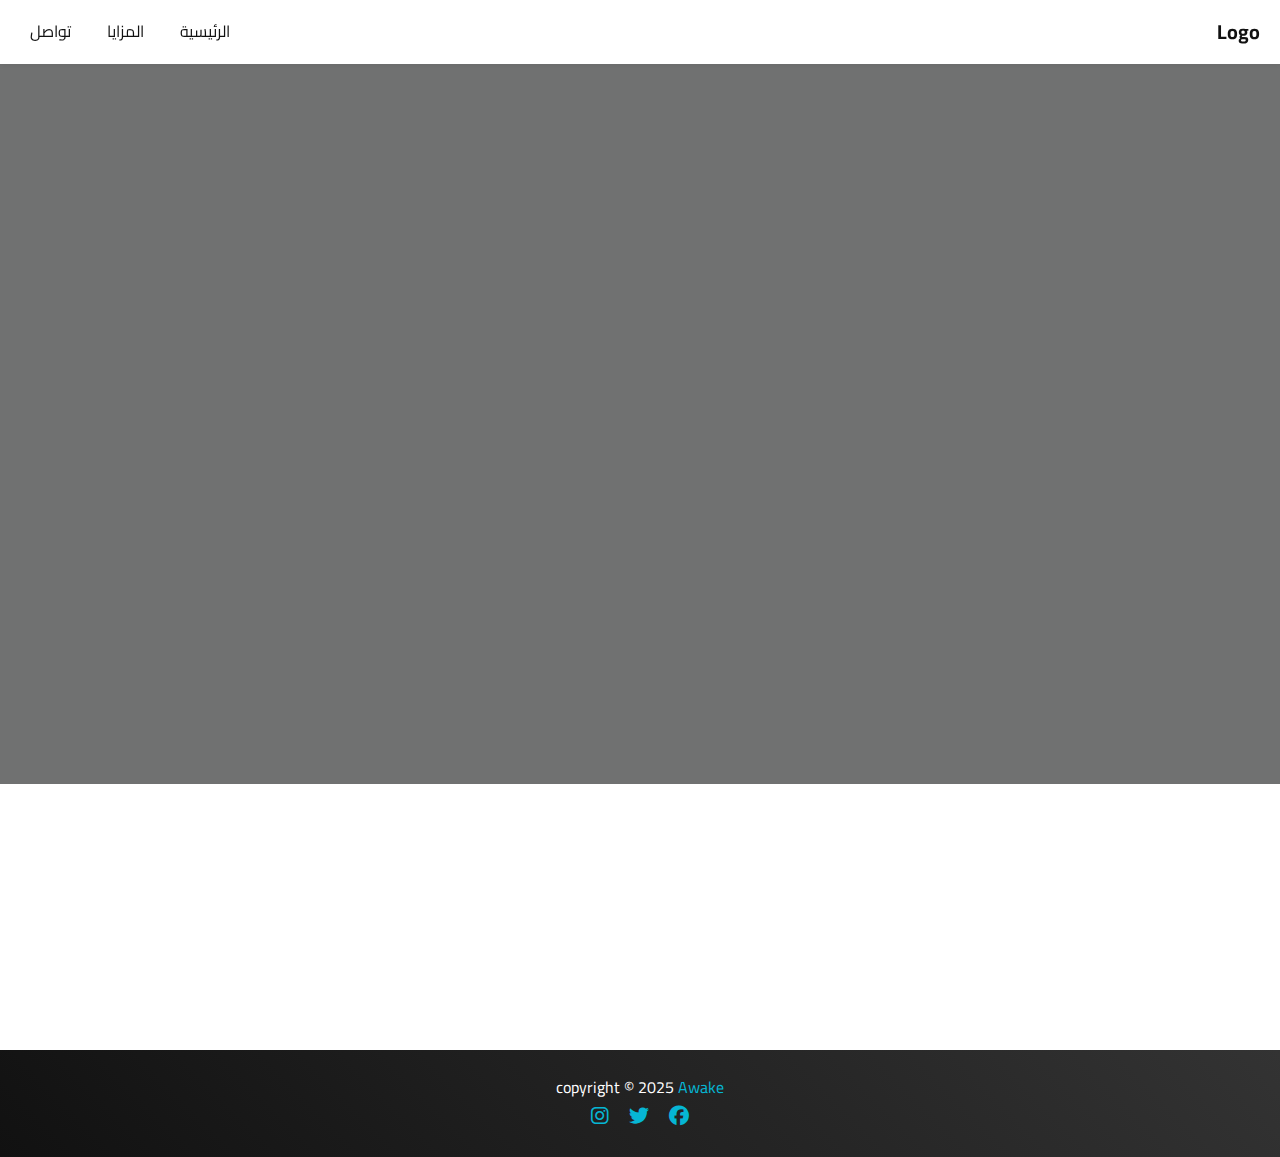
<file: index.html>
<!doctype html>
<html lang="ar" dir="rtl">
<head>
  <meta charset="utf-8">
  <meta name="viewport" content="width=device-width,initial-scale=1">
  <title>Landing Page</title>
  <!-- خط عربي عصري -->
  <link href="https://fonts.googleapis.com/css2?family=Cairo:wght@400;700&display=swap" rel="stylesheet">
  <!-- أيقونات -->
  <link rel="stylesheet" href="https://cdnjs.cloudflare.com/ajax/libs/font-awesome/6.4.0/css/all.min.css">

  <style>
    /* ====== Reset ====== */
    *{box-sizing:border-box;margin:0;padding:0}
    body{font-family:'Cairo',sans-serif;line-height:1.6;background:#f9fafb;color:#111}
    a{text-decoration:none;color:inherit}

    /* ====== Navbar ====== */
    .nav{display:flex;justify-content:space-between;align-items:center;padding:16px 20px;background:#fff;box-shadow:0 2px 5px rgba(0,0,0,.05);position:sticky;top:0;z-index:1000}
    .logo{font-weight:bold;font-size:20px}
    .nav-links{display:flex;gap:16px;list-style:none}
    .nav-links a{padding:8px 10px;border-radius:6px;transition:background .2s}
    .nav-links a:hover{background:#f3f4f6}

    /* ====== Hero ====== */
    .hero{
      background:url('https://images.unsplash.com/photo-1507525428034-b723cf961d3e') center/cover no-repeat;
      color:#fff;
      min-height:80vh;
      display:flex;align-items:center;justify-content:center;text-align:center;
      position:relative;padding:20px;
    }
    .hero::after{
      content:"";position:absolute;inset:0;background:rgba(0,0,0,0.55);
    }
    .hero-content{position:relative;z-index:1;max-width:700px}
    .hero h1{font-size:2.5rem;margin-bottom:10px}
    .hero p{margin-bottom:20px;font-size:1.1rem}
    .cta{
      display:inline-block;padding:14px 26px;border-radius:8px;
      background:linear-gradient(45deg,#2563eb,#06b6d4);
      color:#fff;font-weight:bold;transition:.3s;
    }
    .cta:hover{transform:scale(1.05);box-shadow:0 0 30px rgba(6,182,212,0.5)}

    /* ====== Features ====== */
    .features{padding:60px 20px;background:#fff}
    .grid-features{display:grid;gap:20px}
    .card{
      background:#f9fafb;padding:25px;border-radius:12px;
      box-shadow:0 2px 8px rgba(0,0,0,.05);text-align:center;
      transition:.3s;
    }
    .card i{font-size:30px;margin-bottom:10px;color:#2563eb}
    .card:hover{transform:translateY(-5px)}

    /* ====== Footer ====== */
    footer{
      background:linear-gradient(45deg,#111,#333);
      color:#fff;text-align:center;padding:25px;
    }
    .social a{margin:0 8px;font-size:20px;color:#06b6d4;transition:.2s}
    .social a:hover{color:#fff}

    /* ====== Responsiveness ====== */
    .grid-features{grid-template-columns:1fr}
    @media(min-width:768px){
      .grid-features{grid-template-columns:repeat(3,1fr)}
      .hero h1{font-size:3rem}
    }
    @media(min-width:1024px){
      .hero{padding:140px 80px}
      .hero h1{font-size:3.5rem}
    }

    /* ====== Animations ====== */
    html{scroll-behavior:smooth}
    .fade-in{opacity:0;transform:translateY(10px);animation:fadeIn .8s forwards}
    @keyframes fadeIn{to{opacity:1;transform:none}}
  </style>
</head>
<body>

  <!-- ====== Header + Navbar ====== -->
  <header>
    <nav class="nav">
      <div class="logo">Logo</div>
      <ul class="nav-links">
        <li><a href="#hero">الرئيسية</a></li>
        <li><a href="#features">المزايا</a></li>
        <li><a href="#contact">تواصل</a></li>
      </ul>
    </nav>

    <!-- Hero Section -->
    <section id="hero" class="hero">
      <div class="hero-content fade-in">
        <h1>عنوان جذاب للمنتج</h1>
        <p>صفحة هبوط بسيطة وملهمة لعرض منتجك أو خدمتك.</p>
        <a href="#features" class="cta">ابدأ الآن</a>
      </div>
    </section>
  </header>

  <!-- ====== Features Section ====== -->
  <main>
    <section id="features" class="features">
      <div class="grid-features">
        <article class="card fade-in">
          <i class="fa fa-bolt"></i>
          <h3>سرعة</h3>
          <p>أداء سريع وتجربة انسيابية.</p>
        </article>
        <article class="card fade-in">
          <i class="fa fa-lock"></i>
          <h3>أمان</h3>
          <p>حماية كاملة لبياناتك.</p>
        </article>
        <article class="card fade-in">
          <i class="fa fa-thumbs-up"></i>
          <h3>سهولة</h3>
          <p>واجهة بسيطة وسهلة الاستخدام.</p>
        </article>
      </div>
    </section>
  </main>

  <!-- ====== Footer ====== -->
  <footer id="contact">
    <p> copyright © 2025 
    <span style="color:#06b6d4;">Awake</span>  
    </p>
    <div class="social">
      <a href="#"><i class="fab fa-facebook"></i></a>
      <a href="#"><i class="fab fa-twitter"></i></a>
      <a href="#"><i class="fab fa-instagram"></i></a>
    </div>
  </footer>

  <script>
    // Smooth scroll إضافي بالـ JS (اختياري)
    document.querySelectorAll('a[href^="#"]').forEach(link=>{
      link.addEventListener('click', e=>{
        e.preventDefault();
        document.querySelector(link.getAttribute('href'))
          .scrollIntoView({behavior:'smooth'});
      });
    });
  </script>
</body>
</html>
</file>
